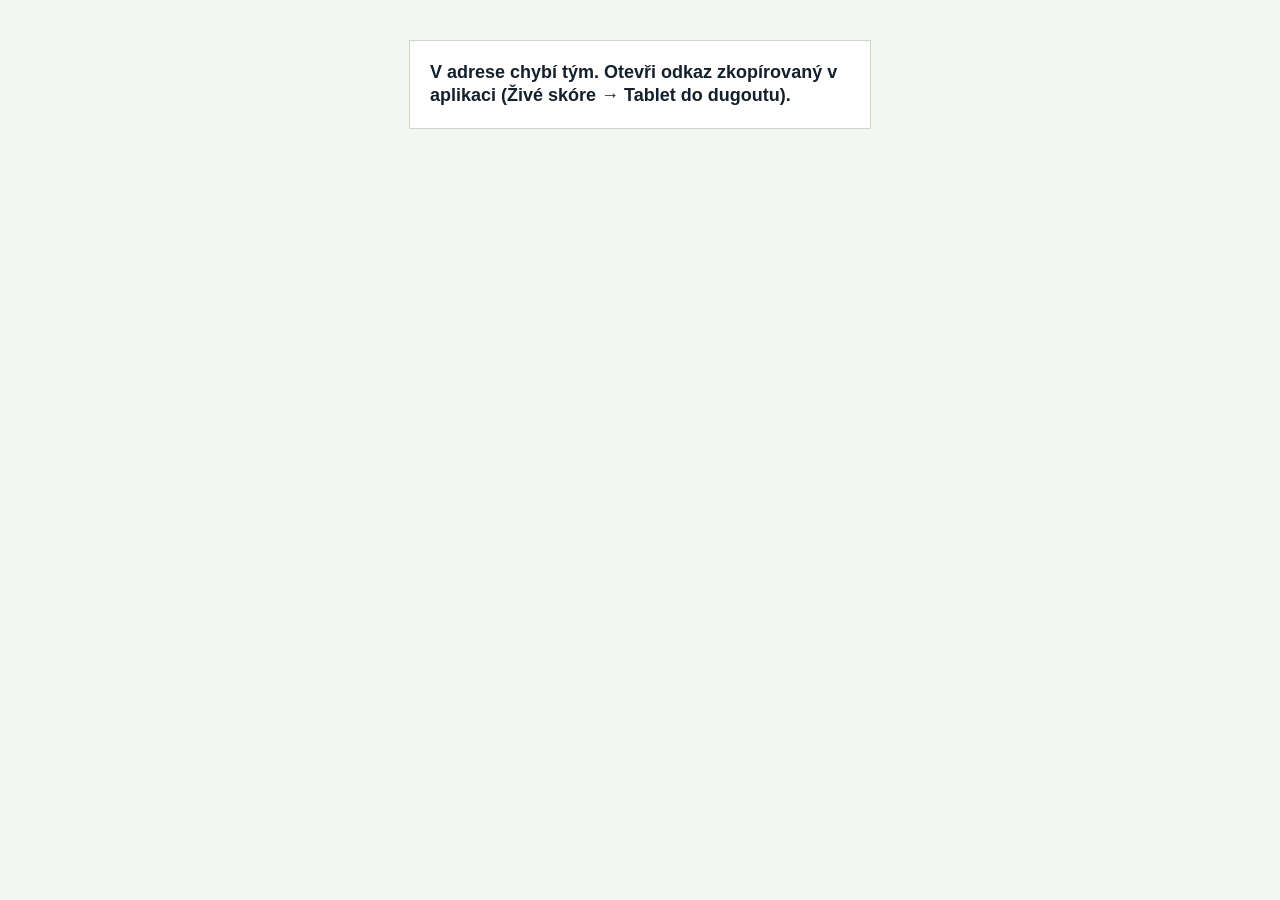
<file: zapas/dugout.html>
<!doctype html>
<html lang="cs"><head><meta charset="utf-8">
<meta name="viewport" content="width=device-width,initial-scale=1">
<title>Dugout · Baseball Scorekeeper</title>
<link rel="icon" href="favicon-32x32.png">
<!-- Stránka pro tablet v dugoutu. Záměrně bez moderního JS i CSS, aby běžela i na Androidu 4.1 (Chrome 71, Firefox 68).
     Bez přihlášení: jen čte public/<tým>/dugout přes REST, data tam posílá aplikace zapisovatele. -->
<style>
body{margin:0;background:#f4f6f2;color:#14202c;font:bold 18px/1.3 Arial,Helvetica,sans-serif}
button,input{font-weight:bold}
.top{position:relative;background:#173a2a;color:#fff;padding:4px 14px;text-align:center}
.top table{width:100%;border:0;background:none;table-layout:auto}
.top td{border:0;padding:0;color:#fff;font-weight:bold;vertical-align:middle;overflow:hidden;word-wrap:break-word}
.tnm{position:absolute;top:50%;-webkit-transform:translateY(-50%);transform:translateY(-50%);overflow:hidden;white-space:nowrap;font-weight:bold;color:#fff}.tnm.l{text-align:right}.tnm.r{text-align:left}
.tnm span{display:inline-block;font-size:40px;line-height:.95;white-space:nowrap}
.top td.ls{width:1px;padding-right:12px;vertical-align:middle}.top td.mid{width:auto}
table.lsc{border-collapse:collapse;table-layout:auto;width:auto}
.lsc td,.lsc th{border:1px solid #2f5a44;padding:1px 5px;font-size:18px;color:#fff;text-align:center;min-width:16px}
.lsc th{color:#b9d4c4;font-size:16px;border-top:0}.lsc td.nm{text-align:left;white-space:nowrap;overflow:hidden;color:#b9d4c4}
.lsc td.nm.us{color:#fff}.lsc td.cur{background:#ffd54a;color:#14202c}.lsc td.tot{color:#ffd54a;font-size:22px}
.tsc{position:absolute;left:50%;top:50%;-webkit-transform:translate(-50%,-50%);transform:translate(-50%,-50%);font-size:133px;line-height:.88;font-weight:bold;white-space:nowrap;color:#ffd54a;letter-spacing:-2px}
.top td.st{width:180px;font-size:30px;line-height:1.35;text-align:right;border-left:2px solid #2f5a44;padding-left:10px;white-space:nowrap}
.st span{display:block}.st .big{font-size:35px;color:#ffd54a;text-transform:uppercase}
.dot{display:inline-block;width:27px;height:27px;border-radius:14px;border:3px solid #fff;margin-left:6px;vertical-align:-4px;box-sizing:border-box}
.dot.on{background:#ff6b5a;border-color:#ff6b5a}
.wrap{overflow:hidden;padding:8px 10px 8px 20px}
.col{float:left;width:44%}.col.r{float:right;width:55%}
#luw{overflow-y:auto;-webkit-overflow-scrolling:touch;border:1px solid #cdd8cb;background:#fff}
#luw table.lu{border:0}
h2{margin:0 0 6px;font-size:18px;text-transform:uppercase;color:#4a5a52;letter-spacing:1px}
table.lu{width:100%;border-collapse:collapse;background:#fff;border:1px solid #cdd8cb;table-layout:fixed}
.lu tr{font-size:24px}
.lu td{padding:0 8px;line-height:1;height:38px;border-bottom:1px solid #e3e9e1;white-space:nowrap;overflow:hidden;text-overflow:ellipsis}
.lu td.n{width:1.6em;padding:0 4px 0 6px;text-overflow:clip;overflow:visible;color:#6b7a73;text-align:right}
.lu td.s{width:4.6em;font-size:.62em;text-align:right;color:#4a5a52;padding-left:2px}
.lu tr.now td{background:#2c6a43;color:#fff;font-weight:bold}
.lu tr.now .tag{background:#fff;color:#2c6a43}
.lu tr.next td{background:#ffe88a}
.lu tr.prp td{background:#fff7d6}
.tag{display:inline-block;font-size:.75em;line-height:1.2;background:#14202c;color:#fff;border-radius:4px;padding:0 .3em;margin-left:.6em;vertical-align:middle}
#fw{position:relative;margin:0 auto;overflow:hidden;width:400px;height:336px;background:#fff;border:1px solid #cdd8cb;box-sizing:border-box}
.fh{text-align:center;font-size:20px;margin:0;padding:6px 4px 0;color:#14202c;white-space:nowrap;overflow:hidden;text-overflow:ellipsis}body.dark .fh{color:#eef3ef}
.ftl{position:absolute;left:8px;bottom:5px;line-height:1.25;font-size:14px;font-weight:bold;text-transform:uppercase;letter-spacing:1px;color:#4a5a52;z-index:2}
.fb{position:absolute;bottom:4px;z-index:3}.fb.l{left:4px}.fb.r{right:4px}.fb button{float:none!important;margin:0!important}
.upd{position:absolute;right:8px;bottom:42px;font-size:12px;color:#6b7a73;z-index:2}
.field{position:relative;width:398px;height:334px;-webkit-transform-origin:0 0;transform-origin:0 0}
.field svg{position:absolute;left:0;top:0}
.p{position:absolute;width:120px;margin-left:-60px;text-align:center;font-size:17px;line-height:1.15;white-space:nowrap;overflow:hidden;text-overflow:ellipsis}
.p b{display:block;font-size:14px;color:#fff;background:#2c6a43;border-radius:3px;margin:0 auto 2px;width:38px}
.empty{background:#fff;border:1px solid #cdd8cb;padding:16px;color:#4a5a52}
.box{max-width:420px;margin:40px auto;background:#fff;border:1px solid #cdd8cb;padding:20px}
.foot{padding:6px 0 0;font-size:16px;line-height:30px;color:#4a5a52;white-space:nowrap;overflow:hidden;text-overflow:ellipsis}
#fs,#voice{float:right;font-size:15px;padding:5px 10px;margin-left:8px;background:#173a2a;color:#fff;border:0;border-radius:5px}
.stale{background:#c0392b;color:#fff;text-align:center;padding:4px;font-size:16px}
.prep{background:#fff7d6;border:3px solid #c9a227;padding:2px 12px;margin-bottom:8px;font-size:28px;line-height:1.1;font-weight:bold;white-space:nowrap;overflow:hidden;text-overflow:ellipsis}
.prep .tv{float:right;font-size:36px;line-height:1.1;margin-left:10px}.prep.warn{background:#ffe2b8;border-color:#e67e22;color:#a14d00}.prep.warn small{color:#a14d00}body.dark .prep.warn{background:#4a3010;border-color:#e67e22;color:#ffb05a}body.dark .prep.late{background:#4a1a14;border-color:#e0574a;color:#ff8a7a}body.dark .prep.off{border-color:#2b3a3d;color:#b5c4bd}
.prep.late{background:#ffe0dc;border-color:#c0392b;color:#a32a1d}.prep.off{background:#fff;border-color:#cdd8cb;color:#4a5a52}
.prep small{display:inline;font-size:18px;line-height:40px;font-weight:bold;text-transform:uppercase;letter-spacing:.5px;color:#4a5a52}
#voice.on{background:#c97a00}
@media (max-width:860px){.fh{font-size:15px}.wrap{padding-left:16px}.fb button{font-size:13px;padding:4px 7px}.prep{padding:2px 8px}.prep .tv{font-size:28px}.prep small{font-size:14px;line-height:31px}.tsc{font-size:106px}.lsc td,.lsc th{font-size:15px;padding:0 4px}.lsc td.tot{font-size:17px}.top td.st{width:160px;font-size:23px}.st .big{font-size:26px}.dot{width:22px;height:22px}}
@media (max-width:700px){.top td.ls{display:none}.top td.st{width:110px}.col,.col.r{float:none;width:auto;margin-bottom:12px}.tsc{font-size:64px}.top td.st{width:120px;font-size:17px}.st .big{font-size:19px}.lu tr{font-size:20px}}
/* tmavé schéma (přepínač dole vpravo) */
body.dark{background:#0f1517;color:#eef3ef}
body.dark #luw{background:#172024;border-color:#2b3a3d}
body.dark .lu td{border-bottom-color:#26343a;color:#eef3ef}
body.dark .lu td.n{color:#8fa39a}
body.dark .lu td.s{color:#b5c4bd}
body.dark .lu tr.next td{background:#d9b21f;color:#14202c}
body.dark .lu tr.next td.n,body.dark .lu tr.next td.s{color:#3a3410}
body.dark .lu tr.prp td{background:#4d4418;color:#fff3c4}
body.dark .lu tr.prp td.n,body.dark .lu tr.prp td.s{color:#e3d48f}
body.dark .lu tr.prp .tag{background:#ffd54a;color:#14202c}
body.dark .lu tr.next .tag{background:#14202c;color:#ffd54a}
body.dark .lu tr.now td{background:#2f8a52}
body.dark .prep{background:#172024;border-color:#d9b21f;color:#ffd54a}
body.dark .prep small{color:#b5c4bd}
body.dark #fw{background:#172024;border-color:#2b3a3d}
body.dark .field svg path{fill:#1f3b2b}
body.dark .field svg polygon{fill:#6b5233;stroke:#a5814f}
body.dark .field svg rect{fill:#eef3ef;stroke:#8fa39a}
body.dark .p{color:#eef3ef}
body.dark .ftl{color:#b5c4bd}
body.dark .upd{color:#8fa39a}
body.dark .foot{color:#b5c4bd}
body.dark #fs,body.dark #voice{background:#2c6a43}
body.dark h2{color:#b5c4bd}
body.dark .empty{background:#172024;border-color:#2b3a3d;color:#b5c4bd}
body.dark table.lu{background:#172024}
#theme{float:right;font-size:15px;padding:4px 10px;margin-left:8px;background:#14202c;color:#fff;border:0;border-radius:5px}body.dark #theme{background:#eef3ef;color:#14202c}
</style>
<style id="dyn"></style><style id="dyn2"></style></head>
<body><div id="app"><div class="box">Načítám…</div></div>
<script>
var DB='https://eagles-scorekeeper-default-rtdb.europe-west1.firebasedatabase.app',POLL=1500,POLL_SLOW=30000,STREAM=false,ES=null;
var TID='',G=null,lastOk=0,lastTs=null,loaded=false,timer=null;
var POSL={'1':'P','2':'C','3':'1B','4':'2B','5':'3B','6':'SS','7':'LF','8':'CF','9':'RF','10':'OF'};
/* pozice v obdélníku 400×300 (střed jmenovky, horní okraj) */
var POSXY={'1':[200,163],'2':[200,298],'3':[340,178],'4':[268,105],'5':[60,178],'6':[132,105],'7':[80,34],'8':[200,6],'9':[320,34]};
var HITS={'1B':1,'2B':1,'3B':1,'HR':1};

function esc(s){return String(s==null?'':s).replace(/[&<>"']/g,function(c){return{'&':'&amp;','<':'&lt;','>':'&gt;','"':'&quot;',"'":'&#39;'}[c]})}
function qs(n){var m=new RegExp('[?&]'+n+'=([^&#]*)').exec(location.search);return m?decodeURIComponent(m[1]):''}

/* ---------- čtení veřejných dat public/<tým>/dugout, bez přihlášení ---------- */
function url(){return DB+'/public/'+encodeURIComponent(TID)+'/dugout.json'}
function stale(){return !!lastOk&&Date.now()-lastOk>(STREAM?75000:30000)}
var shownStale=false;
setInterval(function(){if(stale()!==shownStale)render()},5000);
function apply(v){var ch=!loaded||(!v||!v.json)!==!G,first=lastTs==null;lastOk=Date.now();loaded=true;if(!v||!v.json){G=null;lastTs=null}else if(first||v.ts>lastTs){try{G=JSON.parse(v.json);lastTs=v.ts;ch=true;
    /* rozdíl hodin tablet × telefon: jen z čerstvé změny (ne z první, možná staré hodnoty) */
    if(!first){var d=Date.now()-v.ts;if(Math.abs(d)<43200000&&(SKEW===null||d<SKEW))SKEW=d}}catch(e){}}if(ch||stale()!==shownStale)render()}
/* záložní/kontrolní čtení: bez živého spojení každé 2 s, se živým spojením jednou za 30 s */
function tick(){clearTimeout(timer);var x=new XMLHttpRequest();
  x.open('GET',url()+'?t='+Date.now(),true);x.timeout=15000;
  x.onreadystatechange=function(){if(x.readyState!==4)return;
    if(x.status===200){var v=null;try{v=JSON.parse(x.responseText)}catch(e){}apply(v)}else render();
    timer=setTimeout(tick,STREAM?POLL_SLOW:POLL)};
  x.send(null)}
/* živé spojení: databáze sama pošle změnu hned, jak ji zapisovatel uloží */
function stream(){if(!window.EventSource)return;try{ES=new EventSource(url())}catch(e){ES=null;return}
  var on=function(ev){var m=null;try{m=JSON.parse(ev.data)}catch(e){}
    if(m&&m.path==='/')apply(m.data);else tick()};
  ES.addEventListener('put',on,false);ES.addEventListener('patch',function(){tick()},false);
  ES.addEventListener('keep-alive',function(){lastOk=Date.now();if(stale()!==shownStale)render()},false);
  ES.onopen=function(){STREAM=true};
  ES.onerror=function(){if(ES.readyState===2){STREAM=false;ES=null;tick();setTimeout(stream,15000)}}}

/* ---------- pomocné ---------- */
function anon(n){return String(n).charAt(0)==='?'}
function noNum(n){return String(n).charAt(0)==='~'}
function numTxt(n){return anon(n)?'P'+String(n).slice(1):noNum(n)?'—':'#'+n}
function first(n){var x=G.names&&G.names[n],nm=x?String(x):'';return noNum(n)?(nm||'—'):anon(n)?'Hráč '+String(n).slice(1):numTxt(n)+(nm?' '+nm:'')}
function sum(a){var t=0;for(var i=0;i<(a||[]).length;i++)t+=a[i]||0;return t}
function dots(n){var h='';for(var i=0;i<3;i++)h+='<i class="dot'+(i<n?' on':'')+'"></i>';return h}
function stat(n){var pa=0,h=0,r=0;(G.pas||[]).forEach(function(x){if(x[0]===n){pa++;if(HITS[x[1]])h++;if(x[2])r++}});return pa?h+'/'+pa+(r?' · '+r+' R':''):''}
function lineScore(){var o=G.ours,n=Math.max(5,G.inning||1),R=G.runs||[[],[]],h='<table class="lsc"><tr><th></th>',i,t;
  for(i=1;i<=n;i++)h+='<th>'+i+'</th>';h+='<th>R</th></tr>';
  for(t=0;t<2;t++){h+='<tr><td class="nm'+(t===o?' us':'')+'">'+(t===0?'Hosté':'Domácí')+'</td>';
    for(i=1;i<=n;i++){var played=i<G.inning||(i===G.inning&&(t===0||!G.top))||G.final,cur=!G.final&&i===G.inning&&(G.top?0:1)===t;
      h+='<td'+(cur?' class="cur"':'')+'>'+(played||cur?((R[t]||[])[i-1]||0):'')+'</td>'}
    h+='<td class="tot">'+sum(R[t])+'</td></tr>'}
  return h+'</table>'}
/* čas zápasu: odhad rozdílu hodin tabletu a telefonu zapisovatele (nejmenší pozorovaný rozdíl) */
var SKEW=null;
function mmss(ms){var s=Math.max(0,Math.floor(ms/1000));return Math.floor(s/60)+':'+(s%60<10?'0':'')+s%60}
function timerInfo(){var c=G&&G.clock,L=(G&&G.tl||0)*60000;if(!c)return{cls:'off',lb:'Čas zápasu zatím neběží'+(L?' · limit '+G.tl+' min':''),tv:'–:––'};
  var now=(c.e||(Date.now()-(SKEW||0))),el=now-c.s;
  if(G.final||c.e)return{cls:'off',lb:'Zápas skončil',tv:'hrálo se '+mmss(el)};
  if(!L)return{cls:'',lb:'Hraje se',tv:mmss(el)};
  if(el<L)return{cls:L-el<=300000?'warn':'',lb:L-el<=300000?'Pozor, do konce zbývá':'Do konce zápasu zbývá',tv:mmss(L-el),rem:L-el};
  return{cls:'late',lb:'Čas vypršel, přetahuje se',tv:'+'+mmss(el-L),rem:L-el}}
function timerBox(){var t=timerInfo();return '<div class="prep '+t.cls+'" id="tmr"><span class="tv">'+t.tv+'</span><small>'+t.lb+'</small></div>'}
/* hlášení času: 5 minut před koncem a při vypršení limitu */
var lastRem=null,lastClk=null;
function timeSay(t){var key=G&&G.clock?G.clock.s:null;if(key!==lastClk){lastClk=key;lastRem=null}
  if(t.rem==null||G.final){lastRem=null;return}
  if(lastRem!=null&&VOICE){if(lastRem>300000&&t.rem<=300000&&t.rem>0)say('Pozor, do konce zápasu zbývá pět minut.');else if(lastRem>0&&t.rem<=0)say('Čas zápasu vypršel.')}
  lastRem=t.rem}
function timerTick(){var u=document.getElementById('upd');if(u&&lastOk)u.innerHTML='Aktualizováno '+hm(lastOk);var e=document.getElementById('tmr');if(!e||!G)return;var t=timerInfo();timeSay(t);e.className='prep '+t.cls;e.innerHTML='<span class="tv">'+t.tv+'</span><small>'+t.lb+'</small>'}
setInterval(timerTick,1000);
function hm(t){var d=new Date(t);return(d.getHours()<10?'0':'')+d.getHours()+':'+(d.getMinutes()<10?'0':'')+d.getMinutes()}

/* ---------- vykreslení ---------- */
function msg(t){return '<div class="box">'+t+'</div>'}
function view(){
  if(!TID)return msg('V adrese chybí tým. Otevři odkaz zkopírovaný v aplikaci (Živé skóre → Tablet do dugoutu).');
  if(!loaded)return msg(lastOk?'Načítám…':'Připojuji se…');
  if(!G||G.example)return msg('Zápas zatím není rozehraný. Stránka se obnoví sama.')+foot();
  var o=G.ours,batting=(G.top?0:1)===o,fin=!!G.final,us=G.us||'Náš tým',them=G.them||'Soupeř';
  var h='';
  if(stale())h+='<div class="stale">Bez spojení od '+hm(lastOk)+'. Údaje nemusí být aktuální.</div>';
  var sa=sum(G.runs&&G.runs[o]),sb=sum(G.runs&&G.runs[1-o]);
  h+='<div class="top"><table><tr><td class="ls">'+lineScore()+'</td><td class="mid">&nbsp;</td><td class="st">'+(fin?'<span class="big">Konec</span><span>zápasu</span>':'<span>'+G.inning+'. směna '+(G.top?'▲':'▼')+'</span><span class="big">'+(batting?'pálíme':'bráníme')+'</span><span>Auty'+dots(G.outs||0)+'</span>')+'</td></tr></table>'+
    '<div class="tsc" id="tsc">'+sa+' : '+sb+'</div><div class="tnm l"><span>'+esc(us)+'</span></div><div class="tnm r"><span>'+esc(them)+'</span></div></div>';
  /* pálkařské pořadí */
  var L=G.lineup||[],cur=G.bat||0;
  h+='<div class="wrap"><div class="col">'+timerBox();
  if(!L.length)h+='<div class="empty">Sestava není nastavená.</div>';
  else{h+='<div id="luw"><table class="lu">';L.forEach(function(n,i){var k=fin?-1:(i-cur+L.length)%L.length,pk=batting?2:1,cls=k===0?'now':k===pk?'prp':k===1?'next':'',
      tag=k===0?(batting?'PÁLÍ':'NA ŘADĚ'):k===1&&batting?'NA ŘADĚ':k===pk?'PŘIPRAV SE':'';
    h+='<tr class="'+cls+'"><td class="n">'+(i+1)+'</td><td class="nm">'+esc(first(n))+(tag?'<span class="tag">'+tag+'</span>':'')+'</td><td class="s">'+esc(stat(n))+'</td></tr>'});
    h+='</table></div>'}
  /* obrana: směna, kterou bráníme teď nebo jako další */
  var fi=G.defInn,D=G.def,bench=[],extra=[],at={};
  if(D)for(var n in D){if(D[n]==='10')extra.push(n);else if(POSXY[D[n]])at[D[n]]=n;else bench.push(first(n))}
  var ttl='Obrana · '+fi+'. směna'+(batting&&!fin?' (další)':'');
  h+='</div><div class="col r">';
  if(!D)h+='<h2>'+ttl+'</h2><div class="empty">Obrana pro tuto směnu není nastavená.</div>'+foot('');
  else{h+='<div id="fw"><h2 class="fh" id="fhd">Kdo kde hraje · '+fi+'. směna'+(batting&&!fin?' (další)':'')+'</h2><div class="fb l">'+btnFs()+'</div><div class="fb r">'+btnVoice()+'</div>'+'<div class="upd" id="upd">'+(lastOk?'Aktualizováno '+hm(lastOk):'')+'</div>'+'<div class="field" id="fld"><svg width="400" height="336" viewBox="0 0 400 336"><path d="M200 300 L40 150 A226 226 0 0 1 360 150 Z" fill="#d9ead3"/>'+
      '<polygon points="200,290 290,205 200,120 110,205" fill="#e8cfa4" stroke="#b08a55" stroke-width="2"/>'+
      '<rect x="194" y="284" width="12" height="12" fill="#fff" stroke="#888"/><rect x="284" y="199" width="12" height="12" fill="#fff" stroke="#888"/>'+
      '<rect x="194" y="114" width="12" height="12" fill="#fff" stroke="#888"/><rect x="104" y="199" width="12" height="12" fill="#fff" stroke="#888"/></svg>';
    for(var p in POSXY)if(at[p]&&+p<7)h+='<div class="p" style="left:'+POSXY[p][0]+'px;top:'+POSXY[p][1]+'px"><b>'+POSL[p]+'</b>'+esc(first(at[p]))+'</div>';
    /* zadáci (i další zadáci) rovnoměrně po oblouku: levý … střední … pravý */
    var mid=extra.map(function(n){return['10',n]}),of=[];if(at['8'])mid.splice(Math.floor(mid.length/2),0,['8',at['8']]);
    if(at['7'])of.push(['7',at['7']]);of=of.concat(mid);if(at['9'])of.push(['9',at['9']]);
    var k=of.length,st=k>=5;of.forEach(function(q,i){var x=k===1?200:66+i*268/(k-1),y=Math.round(6+34*Math.pow((x-200)/134,2))+(st&&i%2?40:0);
      h+='<div class="p" style="left:'+Math.round(x)+'px;top:'+y+'px"><b>'+POSL[q[0]]+'</b>'+esc(first(q[1]))+'</div>'});
    h+='</div></div>'+foot('Lavička: '+esc(bench.length?bench.join(', '):'—'),true)}
  h+='</div></div>';return h}
function btnVoice(){return voiceCan()?'<button id="voice" type="button" class="'+(VOICE?'on':'')+'">'+(VOICE?'Hlášení: zap':'Hlásit nahlas')+'</button>':''}
function btnFs(){return fsCan()&&!fsEl()?'<button id="fs" type="button">Celá obrazovka</button>':''}
function foot(txt,nob){return '<div class="foot" id="sum"><button id="theme" type="button">'+(DARK?'Světlé':'Tmavé')+'</button>'+(nob?'':btnVoice()+btnFs())+(txt!=null?txt:lastOk?'Aktualizováno '+hm(lastOk):'')+'</div>'}
var lastCur=null;
/* kdo se má připravit: hráč za tím, kdo je na řadě (pálíme: pálkař+2, bráníme: první na řadě+1) */
function prepNum(){if(!G||G.final||G.example)return null;var L=G.lineup||[];if(!L.length)return null;var batting=(G.top?0:1)===G.ours;
  return L[((G.bat||0)+(batting?2:1))%L.length]}
/* hlášení nahlas (čeština, pokud ji tablet umí) */
var VOICE=false,lastSaid=null;try{VOICE=localStorage.getItem('sk-dug-voice')==='1'}catch(e){}
function voiceCan(){return !!(window.speechSynthesis&&window.SpeechSynthesisUtterance)}
function say(t){if(!voiceCan())return;try{var u=new SpeechSynthesisUtterance(t);u.lang='cs-CZ';u.rate=0.9;var vs=speechSynthesis.getVoices()||[];
  for(var i=0;i<vs.length;i++)if(/^cs/i.test(vs[i].lang)){u.voice=vs[i];break}speechSynthesis.speak(u)}catch(e){}}
function spoken(n){var x=G.names&&G.names[n],nm=x?String(x):'';return (!anon(n)&&!noNum(n)?'číslo '+n+' ':'')+(nm||'hráč')}
function sayText(n){return 'Připraví se '+spoken(n)}
/* hlášení: změna poloviny (jdeme pálit / do pole), pak kdo se připraví */
var lastBat=null;
function announce(){if(!G||G.final||G.example)return;var L=G.lineup||[],bat=(G.top?0:1)===G.ours,key=G.inning+(G.top?'t':'b');
  if(lastBat!==null&&key!==lastBat.k&&bat!==lastBat.b&&VOICE){
    if(bat&&L.length){var b0=G.bat||0;say('Jdeme pálit.');say('Na pálku jde '+spoken(L[b0%L.length])+'.');
      if(L.length>1)say('Další na řadě je '+spoken(L[(b0+1)%L.length])+'.');
      if(L.length>2){say('Připraví se '+spoken(L[(b0+2)%L.length])+'.')}lastBat={k:key,b:bat};lastSaid=prepNum();return}
    else if(!bat)say('Jdeme do pole')}
  lastBat={k:key,b:bat};
  var n=prepNum();if(!bat){lastSaid=n;return}  /* v poli se nikdo nehlásí */
  if(n==null||n===lastSaid)return;var isFirst=lastSaid===null;lastSaid=n;if(VOICE&&!isFirst)say(sayText(n))}
function voiceToggle(){VOICE=!VOICE;try{localStorage.setItem('sk-dug-voice',VOICE?'1':'0')}catch(e){}var n=prepNum();if(VOICE)say(G&&(G.top?0:1)!==G.ours?'Hlášení zapnuto':n!=null?sayText(n):'Hlášení zapnuto');render()}
function render(){shownStale=stale();var w=document.getElementById('luw'),st=w?w.scrollTop:0;document.getElementById('app').innerHTML=view();fit();announce();
  w=document.getElementById('luw');if(!w)return;w.scrollTop=st;
  var cur=G&&!G.final?G.bat:null;if(cur!==lastCur){lastCur=cur;var r=w.getElementsByTagName('tr')[cur||0];
    if(r&&(r.offsetTop<w.scrollTop||r.offsetTop+r.offsetHeight>w.scrollTop+w.clientHeight))w.scrollTop=Math.max(0,r.offsetTop-r.offsetHeight)}}
/* pořadí: velikost řádků tak, aby se vešlo 11 pálkařů, zbytek se posouvá */
function fitField(){var fw=document.getElementById('fw'),f=document.getElementById('fld');if(!fw)return;
  var cw=fw.parentNode.clientWidth,top=fw.getBoundingClientRect().top+(window.pageYOffset||0),sm=document.getElementById('sum'),
    fh=document.getElementById('fhd'),hh=fh?fh.offsetHeight:0,below=(sm?sm.offsetHeight:0)+12,sc=(cw-2)/400;
  if(window.innerWidth>700)sc=Math.min(sc,(window.innerHeight-top-below-hh-2)/336);else sc=Math.min(sc,1.6);
  sc=Math.max(0.7,Math.floor(sc*100)/100);var lf=Math.max(17,Math.round(15/sc)),ps=f.getElementsByTagName('div');for(var i=0;i<ps.length;i++)ps[i].style.fontSize=lf+'px';fw.style.width=(Math.floor(400*sc)+2)+'px';fw.style.height=(Math.floor(336*sc)+hh+2)+'px';
  f.style.webkitTransform=f.style.transform='scale('+sc+')';
  if(sm){sm.style.width=fw.style.width;sm.style.marginLeft=sm.style.marginRight='auto'}}
/* názvy týmů: plná velikost; dlouhý název pomalu jezdí tam a zpět */
function fitNames(){var ss=document.querySelectorAll('.tnm span'),css='';
  for(var i=0;i<ss.length;i++){var sp=ss[i],td=sp.parentNode,w=td.clientWidth-2,f=window.innerWidth<=700?20:window.innerWidth<=860?35:46;
    sp.style.fontSize=f+'px';sp.className='';td.style.textAlign='';
    var d=sp.offsetWidth-w;if(d>0){var t=Math.round(4+d/35);sp.className='mq'+i;td.style.textAlign='left';
      var k='{0%,20%{-webkit-transform:translateX(0);transform:translateX(0)}80%,100%{-webkit-transform:translateX(-'+d+'px);transform:translateX(-'+d+'px)}}';
      css+='@-webkit-keyframes mq'+i+k+'@keyframes mq'+i+k+'.mq'+i+'{-webkit-animation:mq'+i+' '+t+'s linear infinite alternate;animation:mq'+i+' '+t+'s linear infinite alternate}'}}
  var st=document.getElementById('dyn2');if(st.textContent!==css)st.textContent=css}
/* skóre přesně doprostřed obrazovky, názvy týmů v mezerách vedle něj */
function fitBanner(){var t=document.querySelector('.top');if(!t)return;var tb=t.getBoundingClientRect(),sc=document.getElementById('tsc').getBoundingClientRect(),
    ls=t.querySelector('td.ls'),st=t.querySelector('td.st'),nl=t.querySelector('.tnm.l'),nr=t.querySelector('.tnm.r'),gap=24,
    lsR=ls&&ls.offsetWidth?ls.getBoundingClientRect().right:tb.left+14,stL=st.getBoundingClientRect().left;
  var a=lsR+8-tb.left,b=sc.left-gap-tb.left;nl.style.left=a+'px';nl.style.width=Math.max(0,b-a)+'px';nl.style.display=b-a<40?'none':'';
  var c=sc.right+gap-tb.left,d=stL-8-tb.left;nr.style.left=c+'px';nr.style.width=Math.max(0,d-c)+'px';nr.style.display=d-c<40?'none':''}
function fit(){fitBanner();fitNames();fitField();var d=document.getElementById('dyn'),w=document.getElementById('luw');
  if(!w||window.innerWidth<=700){d.textContent='';if(w)w.style.height='';return}
  var av=window.innerHeight-w.getBoundingClientRect().top-(window.pageYOffset||0)-10,rh=Math.max(30,Math.floor(av/11)),fz=Math.min(38,Math.max(17,Math.round(rh*0.8)));
  d.textContent='.lu td{height:'+(rh-1)+'px}.lu tr{font-size:'+fz+'px}';w.style.height=Math.max(av,rh*5)+'px';
  /* jména se musí vejít vedle štítku: případně písmo zmenšit */
  var nm=w.getElementsByTagName('td'),over=function(){for(var i=0;i<nm.length;i++)if(nm[i].className==='nm'&&nm[i].scrollWidth>nm[i].clientWidth+1)return true;return false};
  while(fz>16&&over()){fz--;d.textContent='.lu td{height:'+(rh-1)+'px}.lu tr{font-size:'+fz+'px}'}}
window.onresize=function(){fit()};

/* ---------- celá obrazovka (Chrome 71: webkit, Firefox 68: moz) ---------- */
function fsEl(){return document.fullscreenElement||document.webkitFullscreenElement||document.mozFullScreenElement||null}
function fsCan(){var e=document.documentElement;return !!(e.requestFullscreen||e.webkitRequestFullscreen||e.mozRequestFullScreen)}
function fsGo(){var e=document.documentElement;
  if(fsEl()){(document.exitFullscreen||document.webkitExitFullscreen||document.mozCancelFullScreen).call(document);return}
  if(e.requestFullscreen)e.requestFullscreen();else if(e.webkitRequestFullscreen)e.webkitRequestFullscreen();else if(e.mozRequestFullScreen)e.mozRequestFullScreen()}
function fsUpd(){setTimeout(fit,300);render()}
var DARK=false;try{DARK=localStorage.getItem('sk-dug-theme')==='dark'}catch(e){}
function applyTheme(){document.body.className=DARK?'dark':''}
function themeToggle(){DARK=!DARK;try{localStorage.setItem('sk-dug-theme',DARK?'dark':'light')}catch(e){}applyTheme();render()}
applyTheme();
document.onclick=function(e){var t=e.target||e.srcElement;if(t&&t.id==='theme')themeToggle();if(t&&t.id==='fs')fsGo();if(t&&t.id==='voice')voiceToggle()};
['fullscreenchange','webkitfullscreenchange','mozfullscreenchange'].forEach(function(ev){document.addEventListener(ev,fsUpd,false)});

TID=qs('tym');render();if(TID){tick();stream()}
</script></body></html>
</file>
